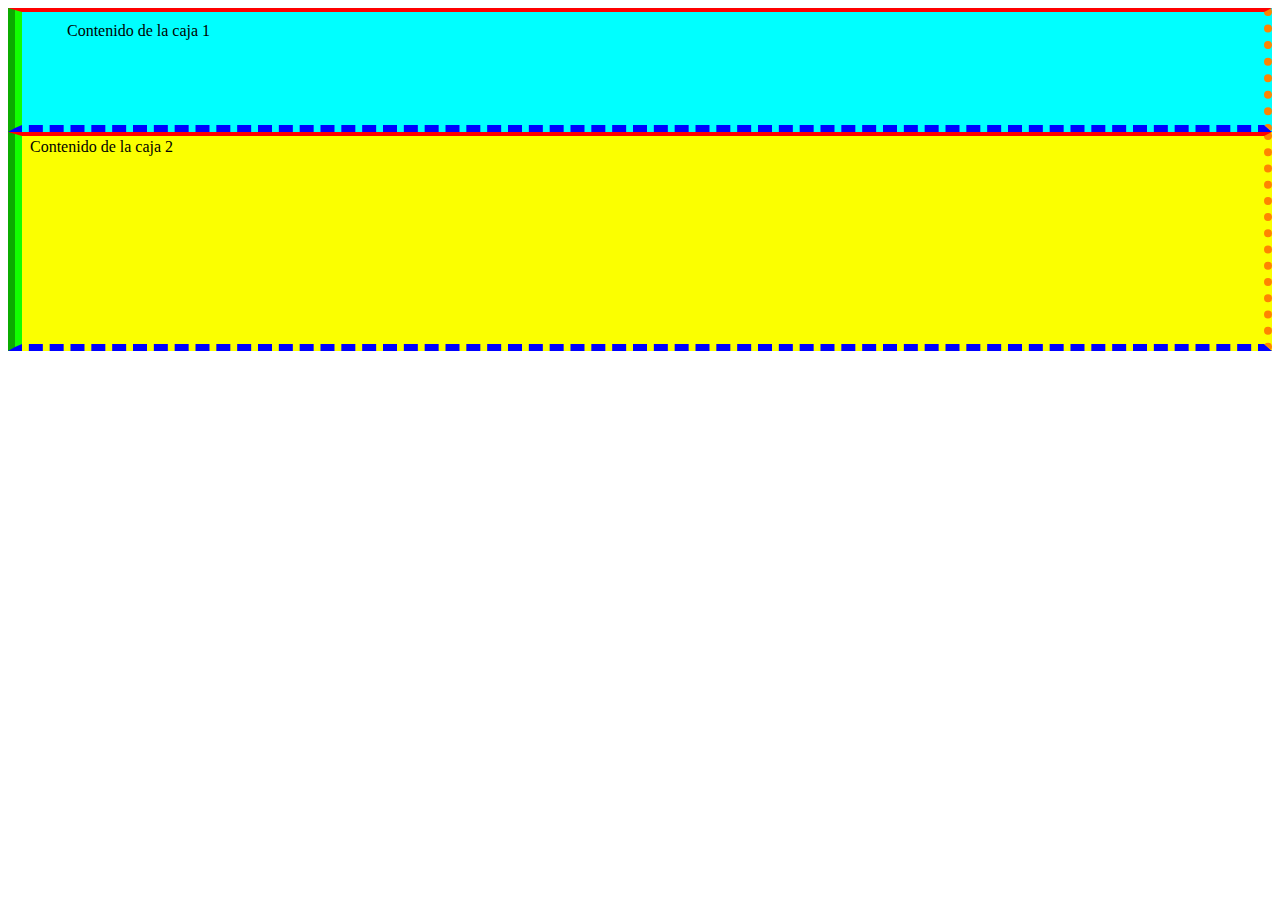
<file: index.html>
<!DOCTYPE html>
<html lang="en">
<head>
    <meta charset="UTF-8">
    <meta name="viewport" content="width=device-width, initial-scale=1.0">
    <title>Document</title>
    <link rel="stylesheet" href="./styles.css">
</head>
<body>
    <div class="box1 box">
        Contenido de la caja 1
    </div>
    <div class="box2 box">
        Contenido de la caja 2
    </div>
</body>
</html>
</file>
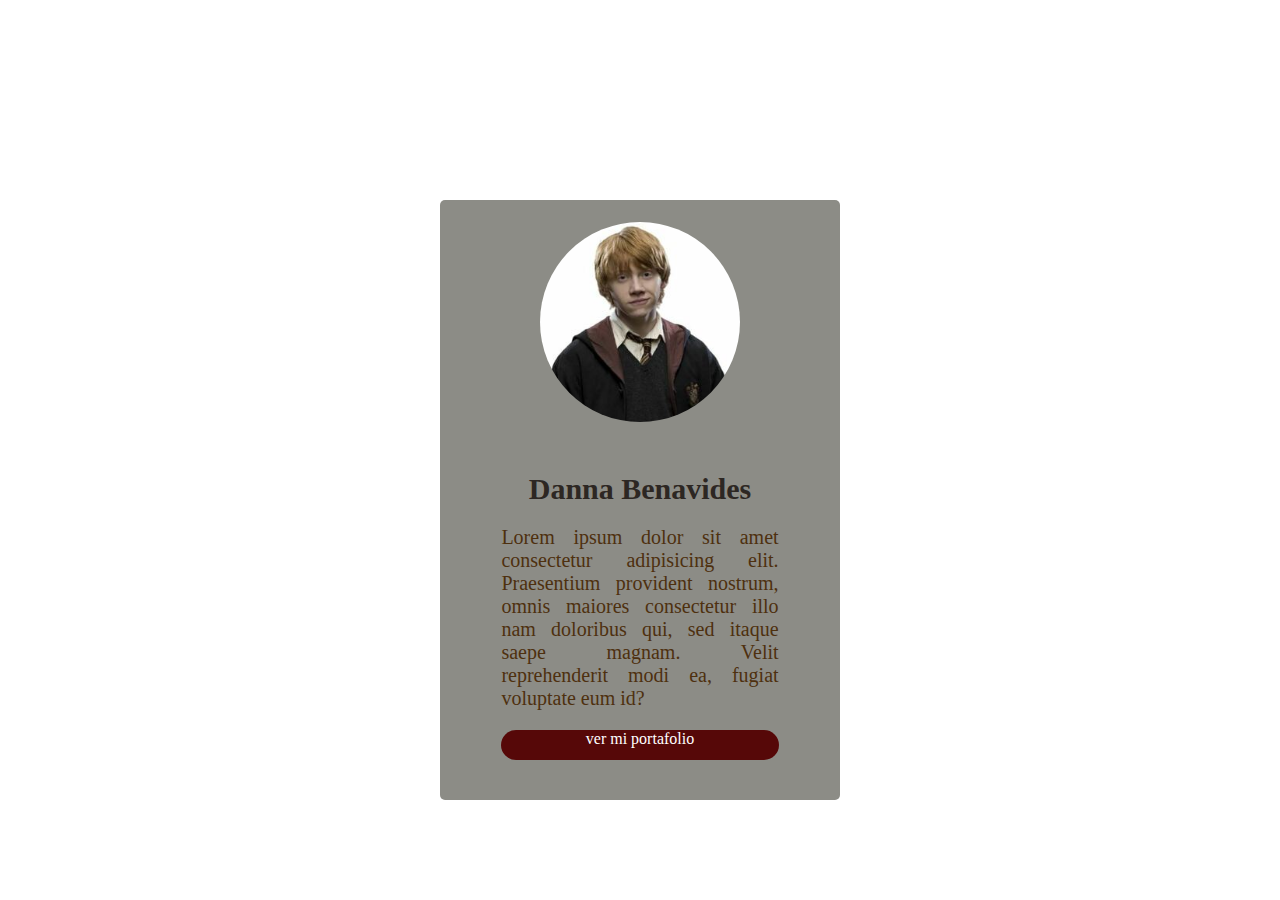
<file: evidencia_hoja_vida/index.html>
<!DOCTYPE html>
<html lang="en">
<head>
    <meta charset="UTF-8">
    <meta name="viewport" content="width=device-width, initial-scale=1.0">
    <title>Hoja de vida</title>
    <link rel="stylesheet" href="./styles.css">
</head>
<body>
    <div class="card">
        <img src="./Ron_20Weasley_large.JPG" alt="" class="img">
        <div class="contenedor">
            <h3 class="titulo">Danna Benavides</h3>
            <p class="parrafo">Lorem ipsum dolor sit amet consectetur adipisicing elit. 
                Praesentium provident nostrum, omnis maiores consectetur 
                illo nam doloribus qui, sed itaque saepe magnam. Velit 
                reprehenderit modi ea, fugiat voluptate eum id?</p>
            <a href="" class="boton">
                ver mi portafolio
            </a>
        </div>
    </div>
</body>
</html>
</file>
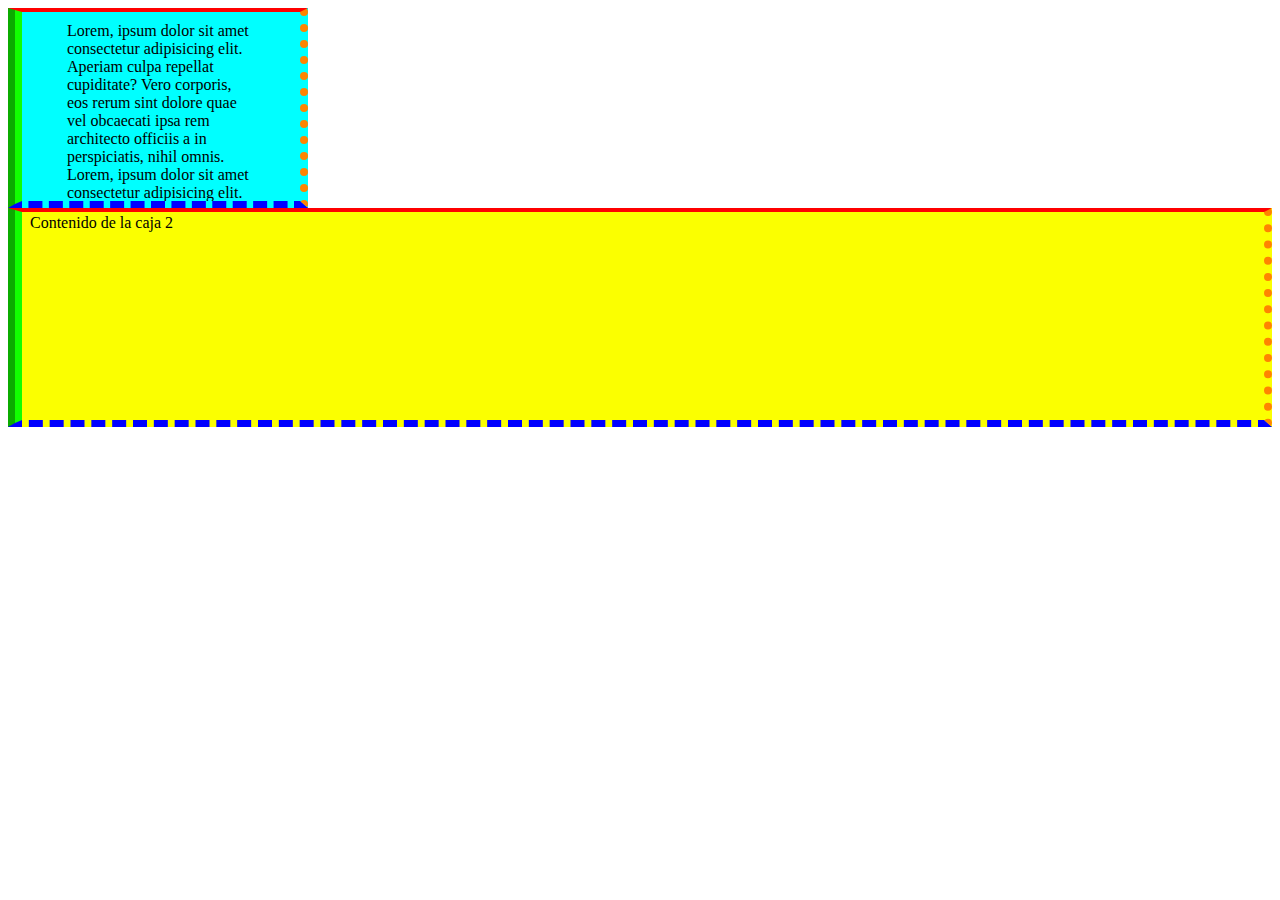
<file: practica1_box_model/index.html>
<!DOCTYPE html>
<html lang="en">
<head>
    <meta charset="UTF-8">
    <meta name="viewport" content="width=device-width, initial-scale=1.0">
    <title>Document</title>
    <link rel="stylesheet" href="./styles.css">
</head>
<body>
    <div class="box1 box">
        Lorem, ipsum dolor sit amet consectetur adipisicing elit. Aperiam culpa repellat cupiditate?
        Vero corporis, eos rerum sint dolore quae vel obcaecati ipsa rem architecto officiis a in perspiciatis, nihil omnis. 
        Lorem, ipsum dolor sit amet consectetur adipisicing elit. Ipsa veniam, voluptatum harum explicabo recusandae voluptatem rerum amet molestias 
        quod dignissimos beatae aut quos ducimus architecto voluptate, eum repudiandae asperiores omnis. Lorem, 
        ipsum dolor sit amet consectetur adipisicing elit. Inventore similique nesciunt ipsum culpa fuga eius accusantium nihil cum ducimus, optio 
        natus numquam facilis! Cum assumenda odit facilis ab? Asperiores, eligendi! Lorem ipsum dolor sit amet consectetur, 
        adipisicing elit. Optio nam laborum tenetur architecto quod totam porro veritatis magni sit et nostrum, dignissimos suscipit sequi
        soluta aliquam temporibus maxime, laudantium numquam.
    </div>
    <div class="box2 box">
        Contenido de la caja 2
    </div>
</body>
</html>
</file>
<file: styles.css>
/*
Box Model:
-solo funcionan elementos display block
-div la tiene por defecto
-Comportamiento por defecto:
    + ocupa todo el ancho de la pantalla
    + 
-funciona si
    + los elementos tienen contenido
    + o tiene un tamaño definido
*/
.box{
    /*border-top: 12px solid #ff00bb;
    border-right: 10px dotted red;
    border-bottom: 5px dashed blue;
    border-left: 8px groove green;*/
    /*border-color: purple;
    border-style: solid;
    border-width: 8px;*/
    border-top-color: rgb(255, 0, 0);
    border-top-style: solid;
    border-top-width: 4px;
    border-bottom-color: rgb(0, 0, 255);
    border-bottom-style: dashed;
    border-bottom-width: 7px;
    border-left-color: rgb(17, 255, 0);
    border-left-style: groove;
    border-left-width: 14px;
    border-right-color: rgb(255, 132, 0);
    border-right-style: dotted;
    border-right-width: 8px;
}
.box1{
    background-color: aqua;
    padding: 10px 45px 3px;
    display: block;
    height: 100px;
}
.box2{
    background-color: rgb(251, 255, 0);
    padding: 2px 4px 6px 8px;
    display: block;
    height: 200px;
}
</file>
<file: evidencia_hoja_vida/styles.css>
/*Estilos globales*/
*{
    margin: 0;
    padding: 0;
    box-sizing: border-box;
    font-family: 'Times New Roman', Times, serif;
}
body{
    background-color: rgb(255, 255, 255);
}
/*Estilos de card*/
.card{
    display: block;
    background-color: #8C8C86;
    width: 400px;
    height: 600px;
    margin: 200px auto 10px auto; /*hacer una distibución equitativa del espacio disponible*/
    border-radius: 5px;
    border: 2px solid rgba(0, 0, 128, 0);
}
.img{
    display: block;
    width: 200px;
    height: 200px;
    object-fit: cover;
    border-radius: 50%;
    margin: 20px auto;
}
.contenedor{
    display: block;
    margin: 50px auto 20px auto;
    width: 70%;
}
.titulo, .parrafo{
    display: block;
}
.titulo{
    text-align: center;
    font-size: 30px;
    color: #2D2723;
    margin: 10px auto 20px;
}
.parrafo{
    text-align: justify;
    font-size: 20px;
    color: #4e300f;
    margin: 10px auto 20px;
}
.boton{
    display: block;
    width: 100%;
    height: 30px;
    color: #fff;
    background-color: #560808;
    text-decoration: none;
    text-align: center;
    border-radius: 20px;
}
</file>
<file: practica1_box_model/styles.css>
/*
Box Model:
-solo funcionan elementos display block
-div la tiene por defecto
-Comportamiento por defecto:
    + ocupa todo el ancho de la pantalla
    + 
-funciona si
    + los elementos tienen contenido
    + o tiene un tamaño definido
*/
.box{
    /*border-top: 12px solid #ff00bb;
    border-right: 10px dotted red;
    border-bottom: 5px dashed blue;
    border-left: 8px groove green;*/
    /*border-color: purple;
    border-style: solid;
    border-width: 8px;*/
    border-top-color: rgb(255, 0, 0);
    border-top-style: solid;
    border-top-width: 4px;
    border-bottom-color: rgb(0, 0, 255);
    border-bottom-style: dashed;
    border-bottom-width: 7px;
    border-left-color: rgb(17, 255, 0);
    border-left-style: groove;
    border-left-width: 14px;
    border-right-color: rgb(255, 132, 0);
    border-right-style: dotted;
    border-right-width: 8px;
}
.box1{
    background-color: aqua;
    padding: 10px 45px 3px;
    display: block;
    height: 200px;
    width: 300px;
    box-sizing: border-box;
    overflow: auto;
}
.box2{
    background-color: rgb(251, 255, 0);
    padding: 2px 4px 6px 8px;
    display: block;
    height: 200px;
}
</file>
